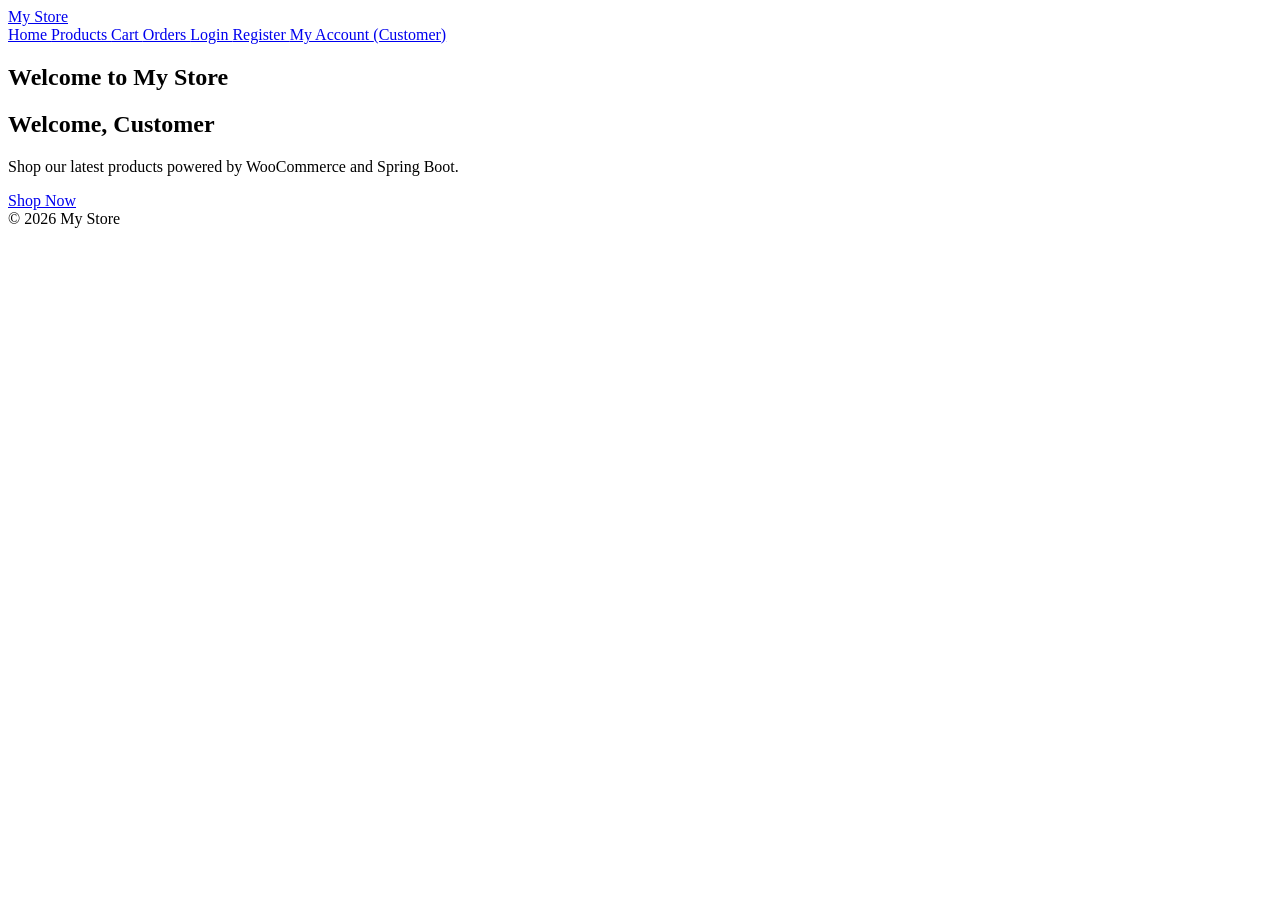
<file: website/src/main/resources/templates/index.html>
<!DOCTYPE html>
<html xmlns:th="http://www.thymeleaf.org">

<head>

    <meta charset="UTF-8">

    <meta
        name="viewport"
        content="width=device-width, initial-scale=1.0"
    >

    <title>My Store</title>

    <link
        rel="stylesheet"
        th:href="@{/css/style.css}"
    >

</head>

<body>


    <!-- =========================
         NAVBAR
    ========================== -->

    <nav class="navbar">

        <a
            href="/"
            class="logo"
        >
            My Store
        </a>


        <div class="nav-links">


            <a href="/">
                Home
            </a>


            <a href="/products">
                Products
            </a>


            <a href="/cart">
                Cart
            </a>


            <a href="/orders">
                Orders
            </a>


            <!-- NOT LOGGED IN -->

            <a
                href="/login"
                th:if="${!loggedIn}"
            >
                Login
            </a>


            <a
                href="/register"
                th:if="${!loggedIn}"
            >
                Register
            </a>


            <!-- LOGGED IN -->

            <a
                href="/account"
                class="account-nav-link"
                th:if="${loggedIn}"
            >

                My Account

                <span
                    th:if="${customerName != null}"
                    th:text="'(' + ${customerName} + ')'"
                >
                    (Customer)
                </span>

            </a>


        </div>

    </nav>


    <!-- =========================
         HERO
    ========================== -->

    <section class="hero">

        <div class="hero-content">


            <!-- LOGGED OUT -->

            <h1 th:if="${!loggedIn}">
                Welcome to My Store
            </h1>


            <!-- LOGGED IN -->

            <h1 th:if="${loggedIn}">

                Welcome,

                <span
                    th:text="${customerName}"
                >
                    Customer
                </span>

            </h1>


            <p>
                Shop our latest products powered by
                WooCommerce and Spring Boot.
            </p>


            <a
                href="/products"
                class="btn"
            >
                Shop Now
            </a>


        </div>

    </section>


    <!-- =========================
         FOOTER
    ========================== -->

    <footer class="footer">

        © 2026 My Store

    </footer>


</body>

</html>
</file>
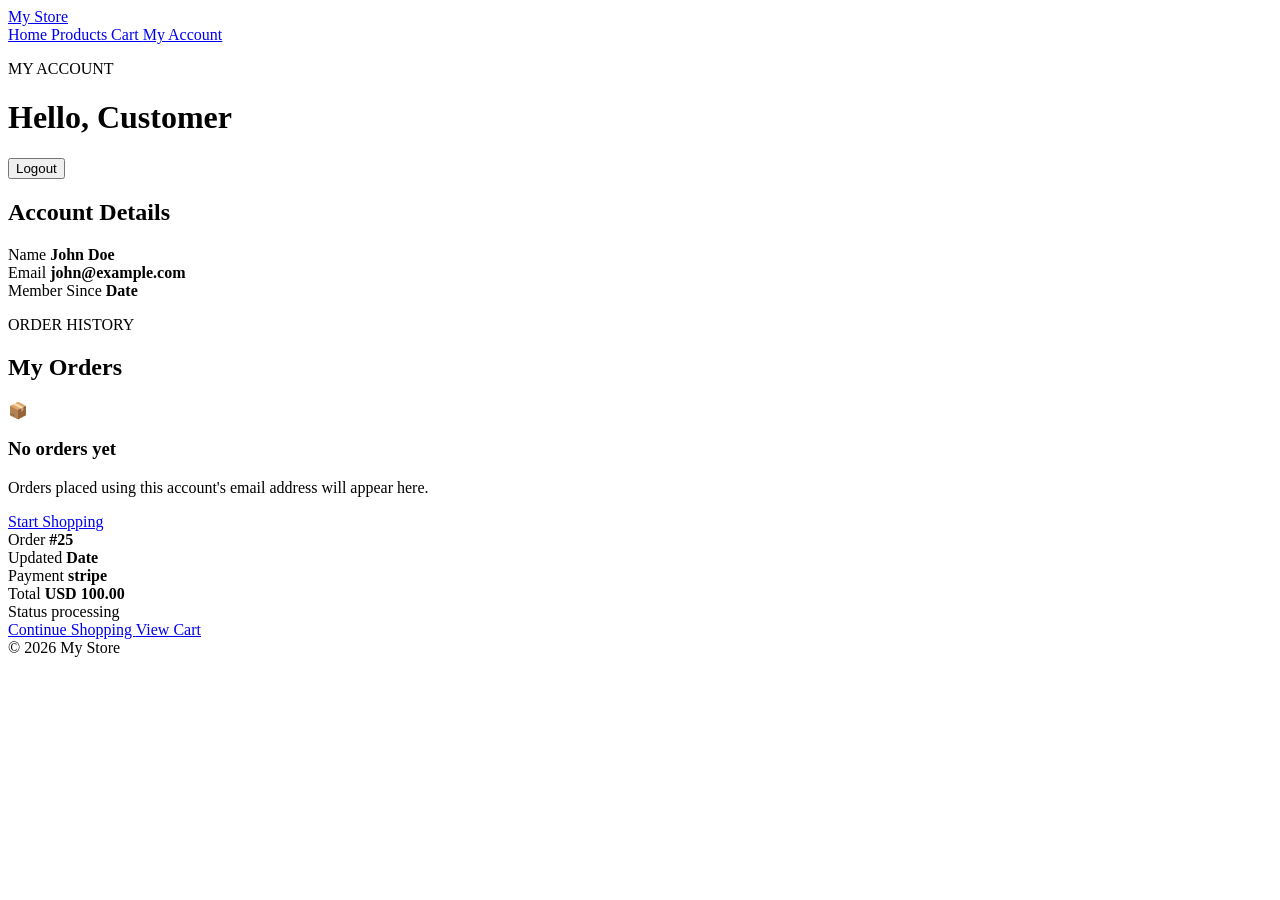
<file: website/src/main/resources/templates/account.html>
<!DOCTYPE html>

<html xmlns:th="http://www.thymeleaf.org">

<head>

    <meta charset="UTF-8">

    <meta
        name="viewport"
        content="width=device-width, initial-scale=1.0"
    >

    <title>My Account | My Store</title>

    <link
        rel="stylesheet"
        th:href="@{/css/style.css}"
    >

</head>


<body>


    <!-- =========================
         NAVBAR
    ========================== -->

    <nav class="navbar">

        <a
            href="/"
            class="logo"
        >
            My Store
        </a>


        <div class="nav-links">

            <a href="/">
                Home
            </a>

            <a href="/products">
                Products
            </a>

            <a href="/cart">
                Cart
            </a>

            <a href="/account">
                My Account
            </a>

        </div>

    </nav>


    <!-- =========================
         ACCOUNT PAGE
    ========================== -->

    <main class="container account-page">


        <!-- ACCOUNT HEADER -->

        <div class="account-header">

            <div>

                <p class="small-label">
                    MY ACCOUNT
                </p>


                <h1>

                    Hello,

                    <span
                        th:text="${customer.firstName}"
                    >
                        Customer
                    </span>

                </h1>

            </div>


            <form
                action="/logout"
                method="post"
            >

                <button
                    class="logout-button"
                    type="submit"
                >
                    Logout
                </button>

            </form>

        </div>


        <!-- =========================
             ACCOUNT DETAILS
        ========================== -->

        <section class="account-card">

            <h2>
                Account Details
            </h2>


            <div class="account-detail-row">

                <span>
                    Name
                </span>

                <strong
                    th:text="${customer.fullName}"
                >
                    John Doe
                </strong>

            </div>


            <div class="account-detail-row">

                <span>
                    Email
                </span>

                <strong
                    th:text="${customer.email}"
                >
                    john@example.com
                </strong>

            </div>


            <div class="account-detail-row">

                <span>
                    Member Since
                </span>

                <strong
                    th:text="${customer.createdAt}"
                >
                    Date
                </strong>

            </div>

        </section>


        <!-- =========================
             MY ORDERS
        ========================== -->

        <section class="my-orders-section">


            <div class="my-orders-heading">

                <div>

                    <p class="small-label">
                        ORDER HISTORY
                    </p>

                    <h2>
                        My Orders
                    </h2>

                </div>

            </div>


            <!-- NO ORDERS -->

            <div
                class="my-orders-empty"
                th:if="${orders.isEmpty()}"
            >

                <div class="my-orders-empty-icon">
                    📦
                </div>

                <h3>
                    No orders yet
                </h3>

                <p>
                    Orders placed using this account's
                    email address will appear here.
                </p>

                <a
                    href="/products"
                    class="btn"
                >
                    Start Shopping
                </a>

            </div>


            <!-- ORDER LIST -->

            <div
                class="my-orders-card"
                th:if="${!orders.isEmpty()}"
            >


                <div
                    class="my-order"
                    th:each="order : ${orders}"
                >


                    <!-- ORDER NUMBER -->

                    <div class="my-order-column">

                        <span class="my-order-label">
                            Order
                        </span>

                        <strong
                            th:text="'#' + ${order.orderNumber}"
                        >
                            #25
                        </strong>

                    </div>


                    <!-- DATE -->

                    <div class="my-order-column">

                        <span class="my-order-label">
                            Updated
                        </span>

                        <strong
                            th:text="${order.lastUpdated}"
                        >
                            Date
                        </strong>

                    </div>


                    <!-- PAYMENT -->

                    <div class="my-order-column">

                        <span class="my-order-label">
                            Payment
                        </span>

                        <strong
                            th:text="${order.paymentMethod}"
                        >
                            stripe
                        </strong>

                    </div>


                    <!-- TOTAL -->

                    <div class="my-order-column">

                        <span class="my-order-label">
                            Total
                        </span>

                        <strong>

                            <span
                                th:text="${order.currency}"
                            >
                                USD
                            </span>

                            <span
                                th:text="${order.total}"
                            >
                                100.00
                            </span>

                        </strong>

                    </div>


                    <!-- STATUS -->

                    <div class="my-order-column">

                        <span class="my-order-label">
                            Status
                        </span>


                        <span
                            class="orders-status"

                            th:classappend="
                                ${order.status == 'completed'}
                                ? ' status-completed'
                                : (${order.status == 'processing'}
                                ? ' status-processing'
                                : ' status-default')
                            "

                            th:text="${order.status}"
                        >
                            processing
                        </span>

                    </div>


                </div>


            </div>


        </section>


        <!-- =========================
             ACCOUNT ACTIONS
        ========================== -->

        <div class="account-actions">


            <a
                href="/products"
                class="account-action-primary"
            >
                Continue Shopping
            </a>


            <a
                href="/cart"
                class="account-action-secondary"
            >
                View Cart
            </a>


        </div>


    </main>


    <!-- =========================
         FOOTER
    ========================== -->

    <footer class="footer">

        © 2026 My Store

    </footer>


</body>

</html>
</file>
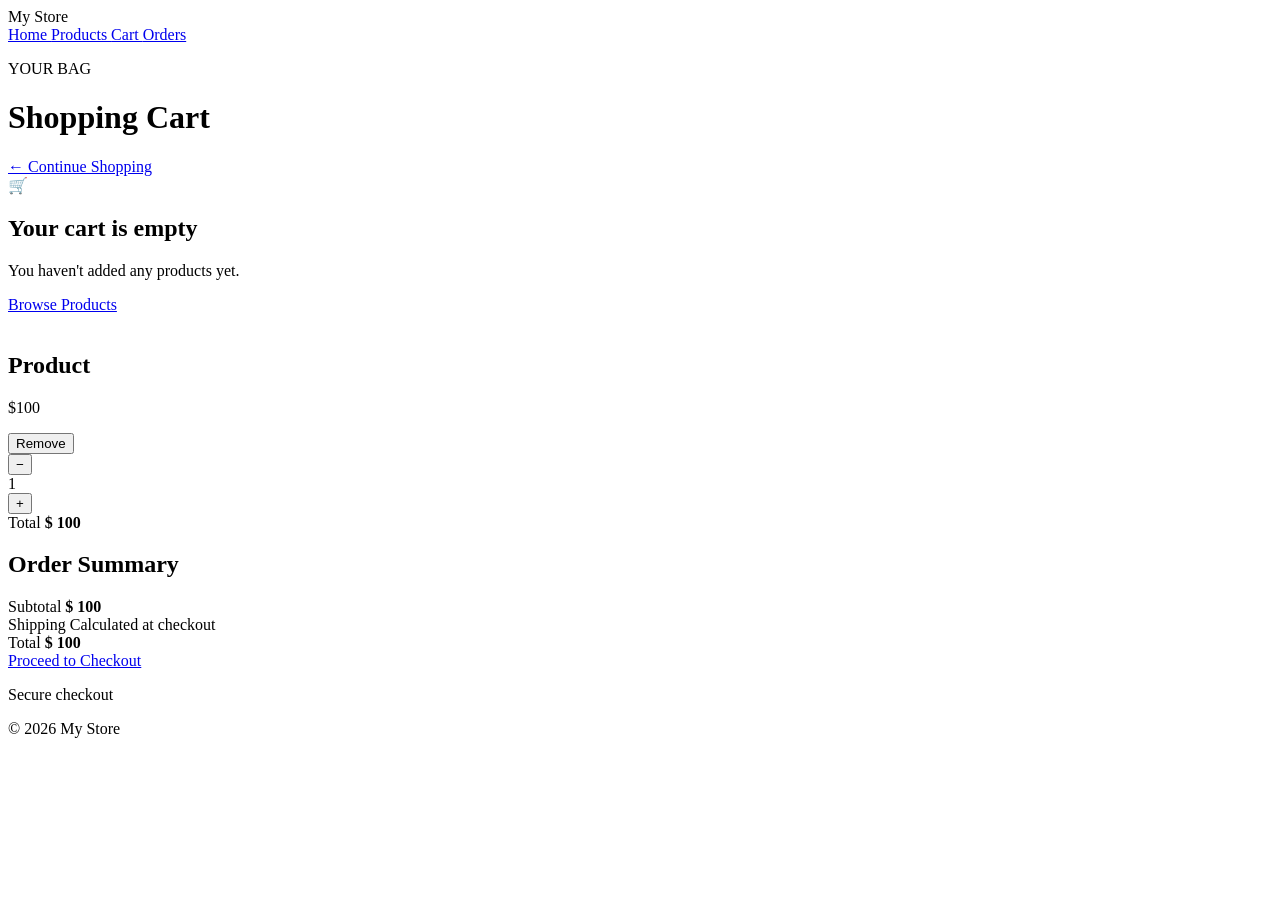
<file: website/src/main/resources/templates/cart.html>
<!DOCTYPE html>
<html xmlns:th="http://www.thymeleaf.org">

<head>

    <meta charset="UTF-8">

    <meta
        name="viewport"
        content="width=device-width, initial-scale=1.0"
    >

    <title>Shopping Cart | My Store</title>

    <link
        rel="stylesheet"
        th:href="@{/css/style.css}"
    >

</head>

<body>


    <!-- NAVBAR -->

    <nav class="navbar">

        <div class="logo">
            My Store
        </div>

        <div class="nav-links">

            <a href="/">
                Home
            </a>

            <a href="/products">
                Products
            </a>

            <a href="/cart">
                Cart
            </a>

            <a href="/orders">
                Orders
            </a>

        </div>

    </nav>


    <!-- CART -->

    <main class="container cart-page">


        <div class="cart-header">

            <div>

                <p class="small-label">
                    YOUR BAG
                </p>

                <h1>
                    Shopping Cart
                </h1>

            </div>


            <!-- CONTINUE SHOPPING BUTTON -->

            <a
                href="/products"
                class="continue-link"
            >

                <span class="continue-arrow">
                    ←
                </span>

                Continue Shopping

            </a>

        </div>


        <!-- EMPTY CART -->

        <div
            class="empty-cart"
            th:if="${cart.isEmpty()}"
        >

            <div class="empty-cart-icon">
                🛒
            </div>

            <h2>
                Your cart is empty
            </h2>

            <p>
                You haven't added any products yet.
            </p>

            <a
                href="/products"
                class="btn"
            >
                Browse Products
            </a>

        </div>


        <!-- CART CONTENT -->

        <div
            class="cart-layout"
            th:if="${!cart.isEmpty()}"
        >


            <!-- CART ITEMS -->

            <section class="cart-items">


                <article
                    class="cart-item"
                    th:each="item : ${cart}"
                >


                    <!-- IMAGE -->

                    <div class="cart-image-box">

                        <img
                            class="cart-product-image"

                            th:if="${item.product.images != null and !item.product.images.isEmpty()}"

                            th:src="${item.product.images[0].src}"

                            th:alt="${item.product.name}"
                        >

                    </div>


                    <!-- ITEM INFO -->

                    <div class="cart-item-info">


                        <div class="cart-item-top">

                            <div>

                                <h2
                                    th:text="${item.product.name}"
                                >
                                    Product
                                </h2>

                                <p
                                    class="cart-unit-price"
                                    th:text="${item.product.displayPrice}"
                                >
                                    $100
                                </p>

                            </div>


                            <!-- REMOVE -->

                            <form
                                action="/cart/remove"
                                method="post"
                            >

                                <input
                                    type="hidden"
                                    name="productId"
                                    th:value="${item.product.id}"
                                >

                                <button
                                    type="submit"
                                    class="remove-button"
                                >
                                    Remove
                                </button>

                            </form>

                        </div>


                        <div class="cart-bottom-row">


                            <!-- QUANTITY -->

                            <div class="quantity-control">


                                <form
                                    action="/cart/decrease"
                                    method="post"
                                >

                                    <input
                                        type="hidden"
                                        name="productId"
                                        th:value="${item.product.id}"
                                    >

                                    <button
                                        type="submit"
                                        class="quantity-button"
                                    >
                                        −
                                    </button>

                                </form>


                                <span
                                    class="quantity-number"
                                    th:text="${item.quantity}"
                                >
                                    1
                                </span>


                                <form
                                    action="/cart/increase"
                                    method="post"
                                >

                                    <input
                                        type="hidden"
                                        name="productId"
                                        th:value="${item.product.id}"
                                    >

                                    <button
                                        type="submit"
                                        class="quantity-button"
                                    >
                                        +
                                    </button>

                                </form>

                            </div>


                            <!-- TOTAL -->

                            <div class="item-total">

                                <span>
                                    Total
                                </span>

                                <strong>

                                    $

                                    <span
                                        th:text="${item.total}"
                                    >
                                        100
                                    </span>

                                </strong>

                            </div>

                        </div>

                    </div>

                </article>

            </section>


            <!-- ORDER SUMMARY -->

            <aside class="cart-summary">

                <h2>
                    Order Summary
                </h2>


                <div class="summary-row">

                    <span>
                        Subtotal
                    </span>

                    <strong>

                        $

                        <span
                            th:text="${cartTotal}"
                        >
                            100
                        </span>

                    </strong>

                </div>


                <div class="summary-row">

                    <span>
                        Shipping
                    </span>

                    <span>
                        Calculated at checkout
                    </span>

                </div>


                <div class="summary-divider">
                </div>


                <div class="summary-total">

                    <span>
                        Total
                    </span>

                    <strong>

                        $

                        <span
                            th:text="${cartTotal}"
                        >
                            100
                        </span>

                    </strong>

                </div>


                <a
                    href="/checkout"
                    class="checkout-button"
                >
                    Proceed to Checkout
                </a>


                <p class="secure-checkout">
                    Secure checkout
                </p>

            </aside>

        </div>

    </main>


    <footer class="footer">

        © 2026 My Store

    </footer>


</body>

</html>
</file>
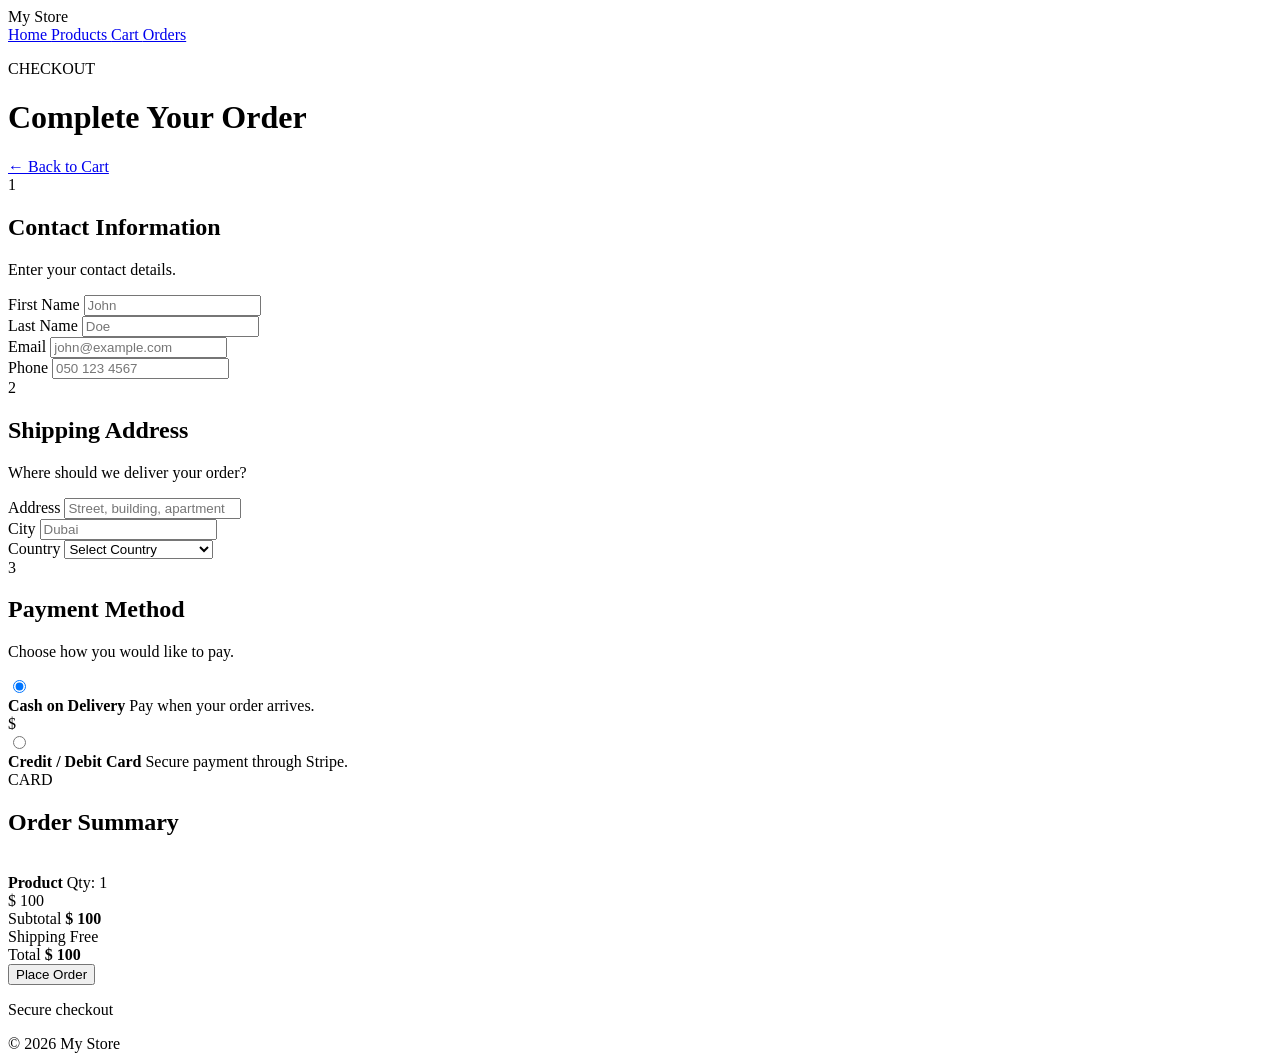
<file: website/src/main/resources/templates/checkout.html>
<!DOCTYPE html>
<html xmlns:th="http://www.thymeleaf.org">

<head>

    <meta charset="UTF-8">

    <meta
        name="viewport"
        content="width=device-width, initial-scale=1.0"
    >

    <title>Checkout | My Store</title>

    <link
        rel="stylesheet"
        th:href="@{/css/style.css}"
    >

</head>


<body>


    <!-- NAVBAR -->

    <nav class="navbar">

        <div class="logo">
            My Store
        </div>

        <div class="nav-links">

            <a href="/">
                Home
            </a>

            <a href="/products">
                Products
            </a>

            <a href="/cart">
                Cart
            </a>

            <a href="/orders">
                Orders
            </a>

        </div>

    </nav>


    <!-- CHECKOUT PAGE -->

    <main class="container checkout-page">


        <!-- HEADER -->

        <div class="checkout-header">

            <div>

                <p class="small-label">
                    CHECKOUT
                </p>

                <h1>
                    Complete Your Order
                </h1>

            </div>


            <a
                href="/cart"
                class="continue-link"
            >

                <span class="continue-arrow">
                    ←
                </span>

                Back to Cart

            </a>

        </div>


        <!-- CHECKOUT FORM -->

        <form
            action="/checkout/place-order"
            method="post"
        >


            <div class="checkout-layout">


                <!-- LEFT SIDE -->

                <section class="checkout-left">


                    <!-- CONTACT DETAILS -->

                    <div class="checkout-card">

                        <div class="checkout-section-title">

                            <span class="checkout-number">
                                1
                            </span>

                            <div>

                                <h2>
                                    Contact Information
                                </h2>

                                <p>
                                    Enter your contact details.
                                </p>

                            </div>

                        </div>


                        <div class="form-grid">


                            <div class="form-group">

                                <label for="firstName">
                                    First Name
                                </label>

                                <input
                                    id="firstName"
                                    type="text"
                                    name="firstName"
                                    placeholder="John"
                                    required
                                >

                            </div>


                            <div class="form-group">

                                <label for="lastName">
                                    Last Name
                                </label>

                                <input
                                    id="lastName"
                                    type="text"
                                    name="lastName"
                                    placeholder="Doe"
                                    required
                                >

                            </div>


                            <div class="form-group">

                                <label for="email">
                                    Email
                                </label>

                                <input
                                    id="email"
                                    type="email"
                                    name="email"
                                    placeholder="john@example.com"
                                    required
                                >

                            </div>


                            <div class="form-group">

                                <label for="phone">
                                    Phone
                                </label>

                                <input
                                    id="phone"
                                    type="tel"
                                    name="phone"
                                    placeholder="050 123 4567"
                                    required
                                >

                            </div>

                        </div>

                    </div>


                    <!-- SHIPPING ADDRESS -->

                    <div class="checkout-card">

                        <div class="checkout-section-title">

                            <span class="checkout-number">
                                2
                            </span>

                            <div>

                                <h2>
                                    Shipping Address
                                </h2>

                                <p>
                                    Where should we deliver your order?
                                </p>

                            </div>

                        </div>


                        <div class="form-grid">


                            <div class="form-group full-width">

                                <label for="address">
                                    Address
                                </label>

                                <input
                                    id="address"
                                    type="text"
                                    name="address"
                                    placeholder="Street, building, apartment"
                                    required
                                >

                            </div>


                            <div class="form-group">

                                <label for="city">
                                    City
                                </label>

                                <input
                                    id="city"
                                    type="text"
                                    name="city"
                                    placeholder="Dubai"
                                    required
                                >

                            </div>


                            <div class="form-group">

                                <label for="country">
                                    Country
                                </label>

                                <select
                                    id="country"
                                    name="country"
                                    required
                                >

                                    <option value="">
                                        Select Country
                                    </option>

                                    <option value="AE">
                                        United Arab Emirates
                                    </option>

                                    <option value="LB">
                                        Lebanon
                                    </option>

                                    <option value="SA">
                                        Saudi Arabia
                                    </option>

                                </select>

                            </div>

                        </div>

                    </div>


                    <!-- PAYMENT -->

                    <div class="checkout-card">

                        <div class="checkout-section-title">

                            <span class="checkout-number">
                                3
                            </span>

                            <div>

                                <h2>
                                    Payment Method
                                </h2>

                                <p>
                                    Choose how you would like to pay.
                                </p>

                            </div>

                        </div>


                        <div class="payment-options">


                            <!-- CASH -->

                            <label class="payment-option">

                                <div class="payment-option-left">

                                    <input
                                        type="radio"
                                        name="paymentMethod"
                                        value="cod"
                                        checked
                                    >

                                    <div>

                                        <strong>
                                            Cash on Delivery
                                        </strong>

                                        <span>
                                            Pay when your order arrives.
                                        </span>

                                    </div>

                                </div>


                                <div class="payment-icon">
                                    $
                                </div>

                            </label>


                            <!-- STRIPE -->

                            <label class="payment-option">

                                <div class="payment-option-left">

                                    <input
                                        type="radio"
                                        name="paymentMethod"
                                        value="stripe"
                                    >

                                    <div>

                                        <strong>
                                            Credit / Debit Card
                                        </strong>

                                        <span>
                                            Secure payment through Stripe.
                                        </span>

                                    </div>

                                </div>


                                <div class="payment-icon">
                                    CARD
                                </div>

                            </label>

                        </div>

                    </div>

                </section>


                <!-- RIGHT SIDE -->

                <aside class="checkout-summary">


                    <h2>
                        Order Summary
                    </h2>


                    <!-- ITEMS -->

                    <div
                        class="checkout-summary-item"
                        th:each="item : ${cart}"
                    >


                        <div class="checkout-item-image">

                            <img
                                th:if="${item.product.images != null and !item.product.images.isEmpty()}"

                                th:src="${item.product.images[0].src}"

                                th:alt="${item.product.name}"
                            >

                        </div>


                        <div class="checkout-item-details">

                            <strong
                                th:text="${item.product.name}"
                            >
                                Product
                            </strong>

                            <span>

                                Qty:

                                <span
                                    th:text="${item.quantity}"
                                >
                                    1
                                </span>

                            </span>

                        </div>


                        <div class="checkout-item-price">

                            $

                            <span
                                th:text="${item.total}"
                            >
                                100
                            </span>

                        </div>


                    </div>


                    <div class="summary-divider">
                    </div>


                    <div class="summary-row">

                        <span>
                            Subtotal
                        </span>

                        <strong>

                            $

                            <span th:text="${cartTotal}">
                                100
                            </span>

                        </strong>

                    </div>


                    <div class="summary-row">

                        <span>
                            Shipping
                        </span>

                        <span>
                            Free
                        </span>

                    </div>


                    <div class="summary-divider">
                    </div>


                    <div class="summary-total">

                        <span>
                            Total
                        </span>

                        <strong>

                            $

                            <span th:text="${cartTotal}">
                                100
                            </span>

                        </strong>

                    </div>


                    <button
                        type="submit"
                        class="place-order-button"
                    >
                        Place Order
                    </button>


                    <p class="secure-checkout">
                        Secure checkout
                    </p>


                </aside>


            </div>


        </form>


    </main>


    <!-- FOOTER -->

    <footer class="footer">

        © 2026 My Store

    </footer>


</body>

</html>
</file>
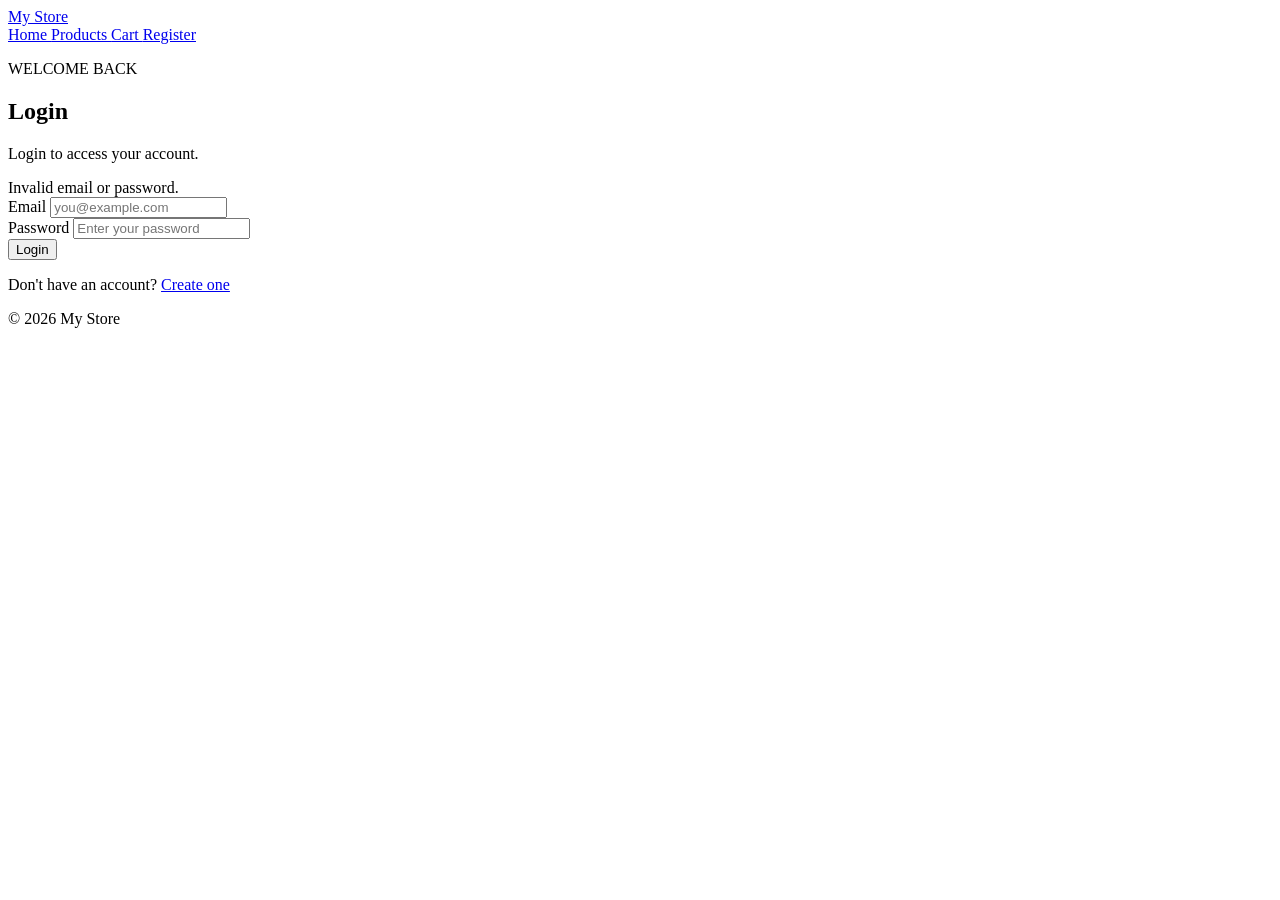
<file: website/src/main/resources/templates/login.html>
<!DOCTYPE html>
<html xmlns:th="http://www.thymeleaf.org">

<head>

    <meta charset="UTF-8">

    <meta
        name="viewport"
        content="width=device-width, initial-scale=1.0"
    >

    <title>Login | My Store</title>

    <link
        rel="stylesheet"
        th:href="@{/css/style.css}"
    >

</head>

<body>


    <nav class="navbar">

        <a
            href="/"
            class="logo"
        >
            My Store
        </a>

        <div class="nav-links">

            <a href="/">
                Home
            </a>

            <a href="/products">
                Products
            </a>

            <a href="/cart">
                Cart
            </a>

            <a href="/register">
                Register
            </a>

        </div>

    </nav>


    <main class="container account-auth-page">

        <section class="account-auth-card">


            <p class="small-label">
                WELCOME BACK
            </p>


            <h1>
                Login
            </h1>


            <p class="account-auth-subtitle">
                Login to access your account.
            </p>


            <div
                class="account-error"
                th:if="${error != null}"
                th:text="${error}"
            >
                Invalid email or password.
            </div>


            <form
                action="/login"
                method="post"
            >


                <div class="form-group">

                    <label for="email">
                        Email
                    </label>

                    <input
                        id="email"
                        name="email"
                        type="email"
                        placeholder="you@example.com"
                        required
                    >

                </div>


                <div class="form-group login-password">

                    <label for="password">
                        Password
                    </label>

                    <input
                        id="password"
                        name="password"
                        type="password"
                        placeholder="Enter your password"
                        required
                    >

                </div>


                <button
                    class="account-submit-button"
                    type="submit"
                >
                    Login
                </button>


            </form>


            <p class="account-switch">

                Don't have an account?

                <a href="/register">
                    Create one
                </a>

            </p>


        </section>

    </main>


    <footer class="footer">
        © 2026 My Store
    </footer>


</body>

</html>
</file>
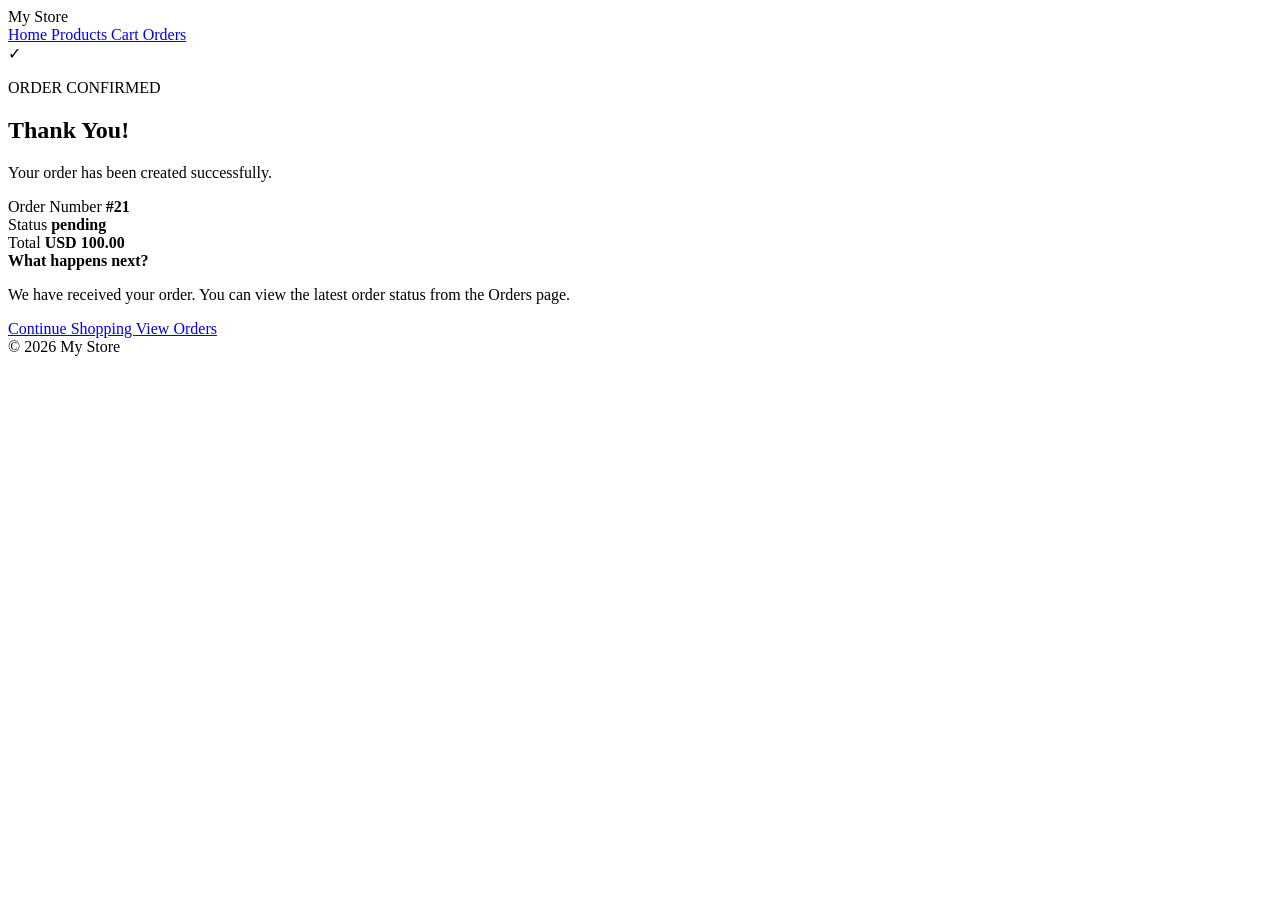
<file: website/src/main/resources/templates/order-confirmation.html>
<!DOCTYPE html>
<html xmlns:th="http://www.thymeleaf.org">

<head>

    <meta charset="UTF-8">

    <meta
        name="viewport"
        content="width=device-width, initial-scale=1.0"
    >

    <title>Order Confirmed | My Store</title>

    <link
        rel="stylesheet"
        th:href="@{/css/style.css}"
    >

</head>


<body>


    <!-- NAVBAR -->

    <nav class="navbar">

        <div class="logo">
            My Store
        </div>

        <div class="nav-links">

            <a href="/">
                Home
            </a>

            <a href="/products">
                Products
            </a>

            <a href="/cart">
                Cart
            </a>

            <a href="/orders">
                Orders
            </a>

        </div>

    </nav>


    <!-- CONFIRMATION -->

    <main class="container confirmation-page">


        <section class="confirmation-card">


            <!-- SUCCESS ICON -->

            <div class="success-icon">
                ✓
            </div>


            <!-- TITLE -->

            <p class="small-label">
                ORDER CONFIRMED
            </p>

            <h1>
                Thank You!
            </h1>

            <p class="confirmation-message">
                Your order has been created successfully.
            </p>


            <!-- ORDER INFO -->

            <div class="confirmation-details">


                <div class="confirmation-row">

                    <span>
                        Order Number
                    </span>

                    <strong
                        th:text="'#' + ${order.number}"
                    >
                        #21
                    </strong>

                </div>


                <div class="confirmation-row">

                    <span>
                        Status
                    </span>

                    <strong
                        class="order-status-badge"
                        th:text="${order.status}"
                    >
                        pending
                    </strong>

                </div>


                <div class="confirmation-row">

                    <span>
                        Total
                    </span>

                    <strong>

                        <span
                            th:text="${order.currency}"
                        >
                            USD
                        </span>

                        <span
                            th:text="${order.total}"
                        >
                            100.00
                        </span>

                    </strong>

                </div>


            </div>


            <!-- MESSAGE -->

            <div class="confirmation-note">

                <strong>
                    What happens next?
                </strong>

                <p>
                    We have received your order.
                    You can view the latest order status
                    from the Orders page.
                </p>

            </div>


            <!-- BUTTONS -->

            <div class="confirmation-actions">


                <a
                    href="/products"
                    class="confirmation-primary-button"
                >
                    Continue Shopping
                </a>


                <a
                    href="/orders"
                    class="confirmation-secondary-button"
                >
                    View Orders
                </a>


            </div>


        </section>


    </main>


    <!-- FOOTER -->

    <footer class="footer">

        © 2026 My Store

    </footer>


</body>

</html>
</file>
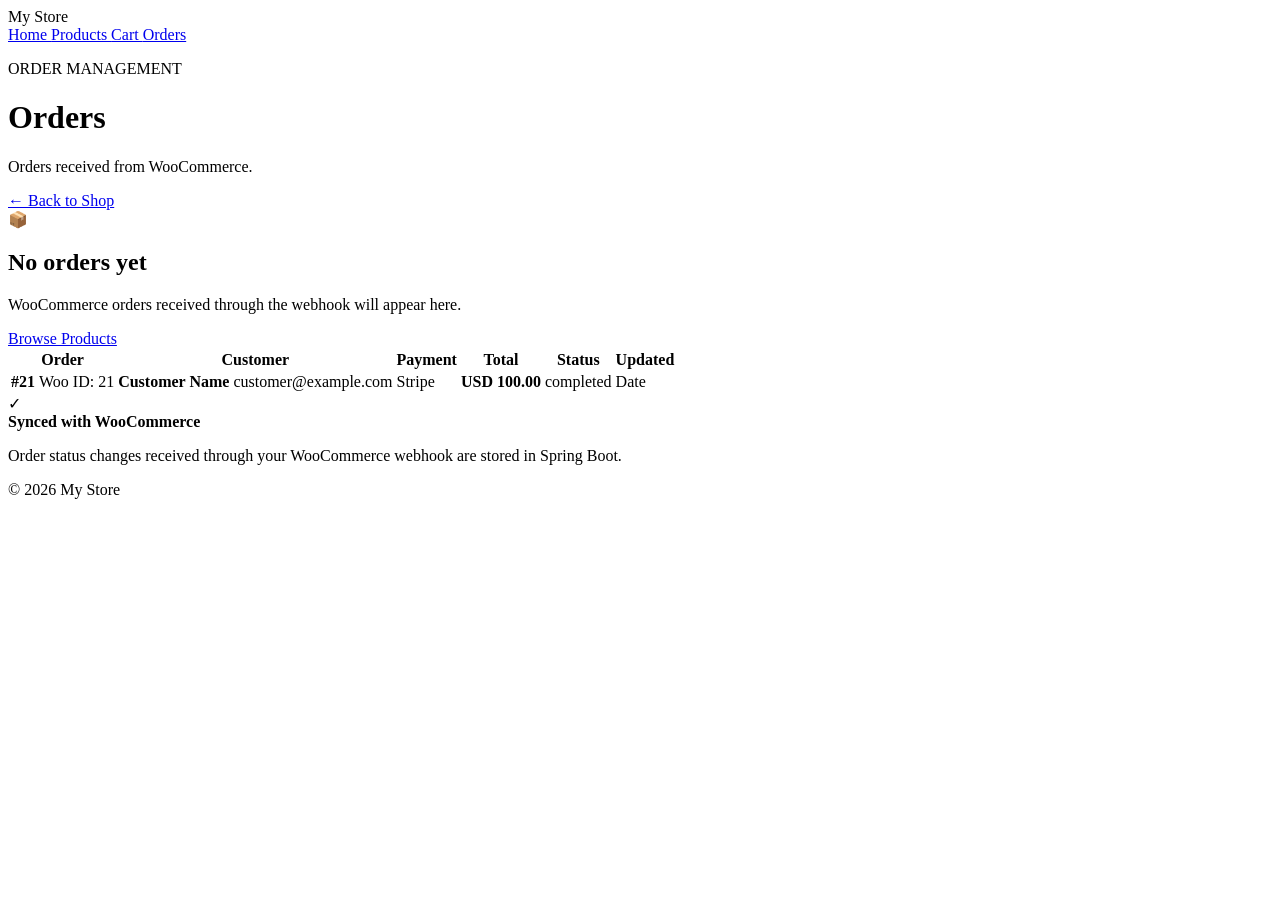
<file: website/src/main/resources/templates/orders.html>
<!DOCTYPE html>
<html xmlns:th="http://www.thymeleaf.org">

<head>

    <meta charset="UTF-8">

    <meta
        name="viewport"
        content="width=device-width, initial-scale=1.0"
    >

    <title>Orders | My Store</title>

    <link
        rel="stylesheet"
        th:href="@{/css/style.css}"
    >

</head>

<body>


    <!-- NAVBAR -->

    <nav class="navbar">

        <div class="logo">
            My Store
        </div>

        <div class="nav-links">

            <a href="/">
                Home
            </a>

            <a href="/products">
                Products
            </a>

            <a href="/cart">
                Cart
            </a>

            <a href="/orders">
                Orders
            </a>

        </div>

    </nav>


    <!-- ORDERS PAGE -->

    <main class="container orders-page">


        <!-- HEADER -->

        <div class="orders-header">

            <div>

                <p class="small-label">
                    ORDER MANAGEMENT
                </p>

                <h1>
                    Orders
                </h1>

                <p class="orders-subtitle">
                    Orders received from WooCommerce.
                </p>

            </div>


            <a
                href="/products"
                class="continue-link"
            >

                <span class="continue-arrow">
                    ←
                </span>

                Back to Shop

            </a>

        </div>


        <!-- EMPTY STATE -->

        <section
            class="empty-orders"
            th:if="${orders.isEmpty()}"
        >

            <div class="empty-orders-icon">
                📦
            </div>

            <h2>
                No orders yet
            </h2>

            <p>
                WooCommerce orders received through the webhook
                will appear here.
            </p>

            <a
                href="/products"
                class="btn"
            >
                Browse Products
            </a>

        </section>


        <!-- ORDERS -->

        <section
            class="orders-card"
            th:if="${!orders.isEmpty()}"
        >


            <!-- DESKTOP TABLE -->

            <div class="orders-table-wrapper">

                <table class="orders-table">


                    <thead>

                        <tr>

                            <th>
                                Order
                            </th>

                            <th>
                                Customer
                            </th>

                            <th>
                                Payment
                            </th>

                            <th>
                                Total
                            </th>

                            <th>
                                Status
                            </th>

                            <th>
                                Updated
                            </th>

                        </tr>

                    </thead>


                    <tbody>


                        <tr th:each="order : ${orders}">


                            <!-- ORDER -->

                            <td>

                                <div class="order-number">

                                    <strong
                                        th:text="'#' + ${order.orderNumber}"
                                    >
                                        #21
                                    </strong>

                                    <span>

                                        Woo ID:

                                        <span
                                            th:text="${order.wooCommerceOrderId}"
                                        >
                                            21
                                        </span>

                                    </span>

                                </div>

                            </td>


                            <!-- CUSTOMER -->

                            <td>

                                <div class="order-customer">

                                    <strong
                                        th:text="${order.customerName}"
                                    >
                                        Customer Name
                                    </strong>

                                    <span
                                        th:text="${order.email}"
                                    >
                                        customer@example.com
                                    </span>

                                </div>

                            </td>


                            <!-- PAYMENT -->

                            <td>

                                <span
                                    class="payment-badge"
                                    th:text="${order.paymentMethod}"
                                >
                                    Stripe
                                </span>

                            </td>


                            <!-- TOTAL -->

                            <td>

                                <strong class="order-total">

                                    <span
                                        th:text="${order.currency}"
                                    >
                                        USD
                                    </span>

                                    <span
                                        th:text="${order.total}"
                                    >
                                        100.00
                                    </span>

                                </strong>

                            </td>


                            <!-- STATUS -->

                            <td>

                                <span
                                    class="orders-status"

                                    th:classappend="
                                        ${order.status == 'completed'}
                                        ? ' status-completed'
                                        : (${order.status == 'processing'}
                                        ? ' status-processing'
                                        : ' status-default')
                                    "

                                    th:text="${order.status}"
                                >
                                    completed
                                </span>

                            </td>


                            <!-- UPDATED -->

                            <td>

                                <span
                                    class="order-date"
                                    th:text="${order.lastUpdated}"
                                >
                                    Date
                                </span>

                            </td>


                        </tr>


                    </tbody>


                </table>

            </div>


        </section>


        <!-- INFO -->

        <div
            class="orders-info"
            th:if="${!orders.isEmpty()}"
        >

            <div class="orders-info-icon">
                ✓
            </div>

            <div>

                <strong>
                    Synced with WooCommerce
                </strong>

                <p>
                    Order status changes received through your
                    WooCommerce webhook are stored in Spring Boot.
                </p>

            </div>

        </div>


    </main>


    <!-- FOOTER -->

    <footer class="footer">

        © 2026 My Store

    </footer>


</body>

</html>
</file>
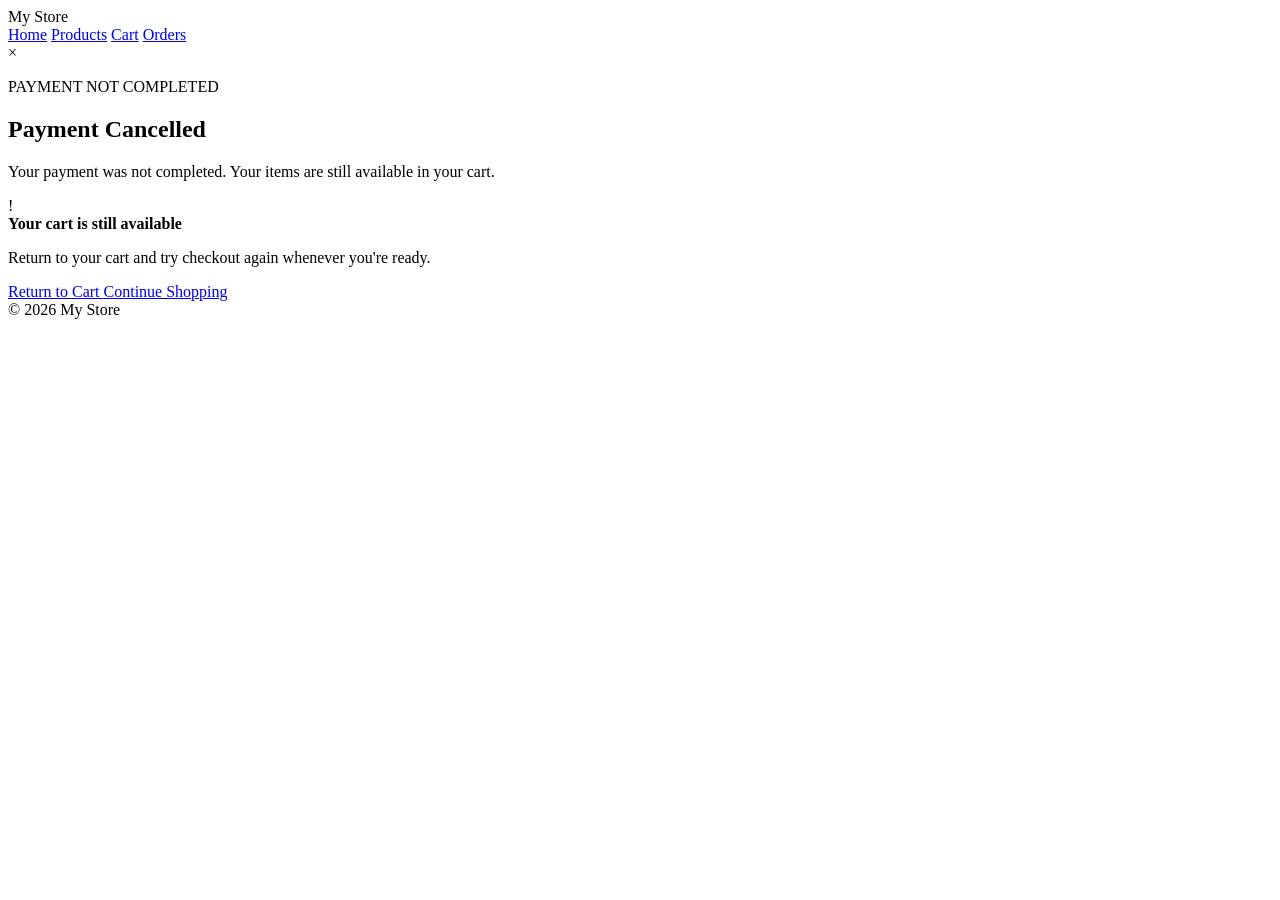
<file: website/src/main/resources/templates/payment-cancel.html>
<!DOCTYPE html>
<html xmlns:th="http://www.thymeleaf.org">

<head>
    <meta charset="UTF-8">

    <meta
        name="viewport"
        content="width=device-width, initial-scale=1.0"
    >

    <title>Payment Cancelled | My Store</title>

    <link
        rel="stylesheet"
        th:href="@{/css/style.css}"
    >
</head>

<body>

    <nav class="navbar">

        <div class="logo">
            My Store
        </div>

        <div class="nav-links">
            <a href="/">Home</a>
            <a href="/products">Products</a>
            <a href="/cart">Cart</a>
            <a href="/orders">Orders</a>
        </div>

    </nav>


    <main class="container payment-result-page">

        <section class="payment-result-card">

            <div class="payment-cancel-icon">
                ×
            </div>

            <p class="small-label">
                PAYMENT NOT COMPLETED
            </p>

            <h1>
                Payment Cancelled
            </h1>

            <p class="payment-result-message">
                Your payment was not completed.
                Your items are still available in your cart.
            </p>


            <div class="payment-warning-box">

                <div class="payment-warning-icon">
                    !
                </div>

                <div>

                    <strong>
                        Your cart is still available
                    </strong>

                    <p>
                        Return to your cart and try
                        checkout again whenever you're ready.
                    </p>

                </div>

            </div>


            <div class="payment-result-actions">

                <a
                    href="/cart"
                    class="payment-primary-button"
                >
                    Return to Cart
                </a>

                <a
                    href="/products"
                    class="payment-secondary-button"
                >
                    Continue Shopping
                </a>

            </div>

        </section>

    </main>


    <footer class="footer">
        © 2026 My Store
    </footer>

</body>

</html>
</file>
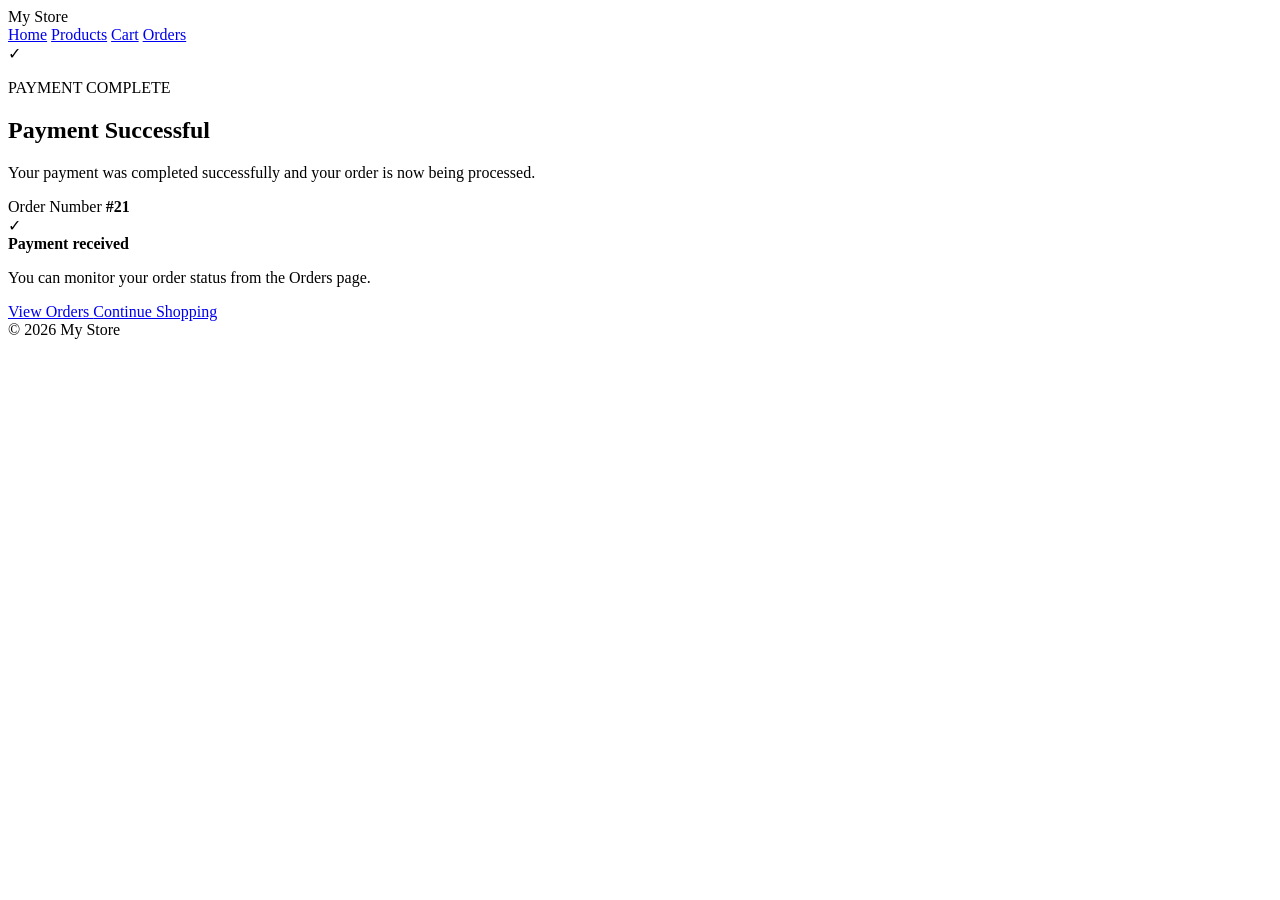
<file: website/src/main/resources/templates/payment-success.html>
<!DOCTYPE html>
<html xmlns:th="http://www.thymeleaf.org">

<head>
    <meta charset="UTF-8">

    <meta
        name="viewport"
        content="width=device-width, initial-scale=1.0"
    >

    <title>Payment Successful | My Store</title>

    <link
        rel="stylesheet"
        th:href="@{/css/style.css}"
    >
</head>

<body>

    <nav class="navbar">

        <div class="logo">
            My Store
        </div>

        <div class="nav-links">
            <a href="/">Home</a>
            <a href="/products">Products</a>
            <a href="/cart">Cart</a>
            <a href="/orders">Orders</a>
        </div>

    </nav>


    <main class="container payment-result-page">

        <section class="payment-result-card">

            <div class="payment-success-icon">
                ✓
            </div>

            <p class="small-label">
                PAYMENT COMPLETE
            </p>

            <h1>
                Payment Successful
            </h1>

            <p class="payment-result-message">
                Your payment was completed successfully
                and your order is now being processed.
            </p>


            <div
                class="payment-order-box"
                th:if="${orderId != null}"
            >

                <span>
                    Order Number
                </span>

                <strong
                    th:text="'#' + ${orderId}"
                >
                    #21
                </strong>

            </div>


            <div class="payment-info-box">

                <div class="payment-info-icon">
                    ✓
                </div>

                <div>

                    <strong>
                        Payment received
                    </strong>

                    <p>
                        You can monitor your order status
                        from the Orders page.
                    </p>

                </div>

            </div>


            <div class="payment-result-actions">

                <a
                    href="/orders"
                    class="payment-primary-button"
                >
                    View Orders
                </a>

                <a
                    href="/products"
                    class="payment-secondary-button"
                >
                    Continue Shopping
                </a>

            </div>

        </section>

    </main>


    <footer class="footer">
        © 2026 My Store
    </footer>

</body>

</html>
</file>
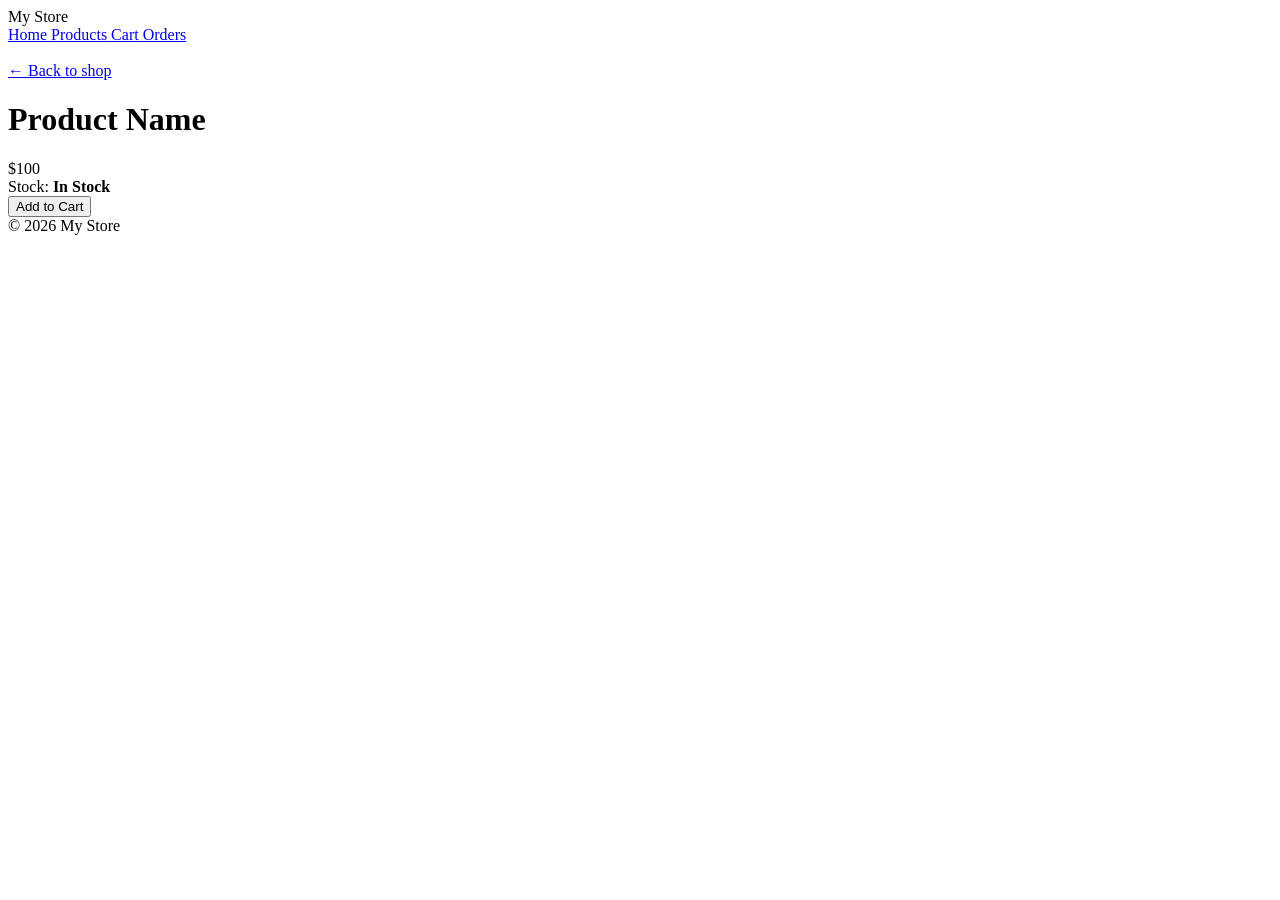
<file: website/src/main/resources/templates/product-details.html>
<!DOCTYPE html>
<html xmlns:th="http://www.thymeleaf.org">

<head>
    <meta charset="UTF-8">

    <meta
        name="viewport"
        content="width=device-width, initial-scale=1.0"
    >

    <title th:text="${product.name}">
        Product Details
    </title>

    <link
        rel="stylesheet"
        th:href="@{/css/style.css}"
    >
</head>

<body>

    <!-- NAVBAR -->

    <nav class="navbar">

        <div class="logo">
            My Store
        </div>

        <div class="nav-links">

            <a href="/">
                Home
            </a>

            <a href="/products">
                Products
            </a>

            <a href="/cart">
                Cart
            </a>

            <a href="/orders">
                Orders
            </a>

        </div>

    </nav>


    <!-- PRODUCT DETAILS -->

    <main class="container">

        <div class="product-details">


            <!-- PRODUCT IMAGE -->

            <div>

                <img
                    class="details-image"

                    th:if="${product.images != null and !product.images.isEmpty()}"

                    th:src="${product.images[0].src}"

                    th:alt="${product.name}"
                >

            </div>


            <!-- PRODUCT INFORMATION -->

            <div class="product-info">


                <!-- BACK BUTTON -->

                <a
                    href="/products"
                    class="back-link"
                >

                    <span class="back-arrow">
                        ←
                    </span>

                    Back to shop

                </a>


                <!-- PRODUCT NAME -->

                <h1 th:text="${product.name}">
                    Product Name
                </h1>


                <!-- PRODUCT PRICE -->

                <div
                    class="price"
                    th:text="${product.displayPrice}"
                >
                    $100
                </div>


                <!-- STOCK -->

                <div class="stock">

                    Stock:

                    <strong th:text="${product.stockText}">
                        In Stock
                    </strong>

                </div>


                <!-- ADD TO CART -->

                <form
                    action="/cart/add"
                    method="post"
                >

                    <input
                        type="hidden"
                        name="productId"
                        th:value="${product.id}"
                    >

                    <button
                        type="submit"
                        class="btn"
                    >
                        Add to Cart
                    </button>

                </form>


            </div>

        </div>

    </main>


    <!-- FOOTER -->

    <footer class="footer">

        © 2026 My Store

    </footer>

</body>

</html>
</file>
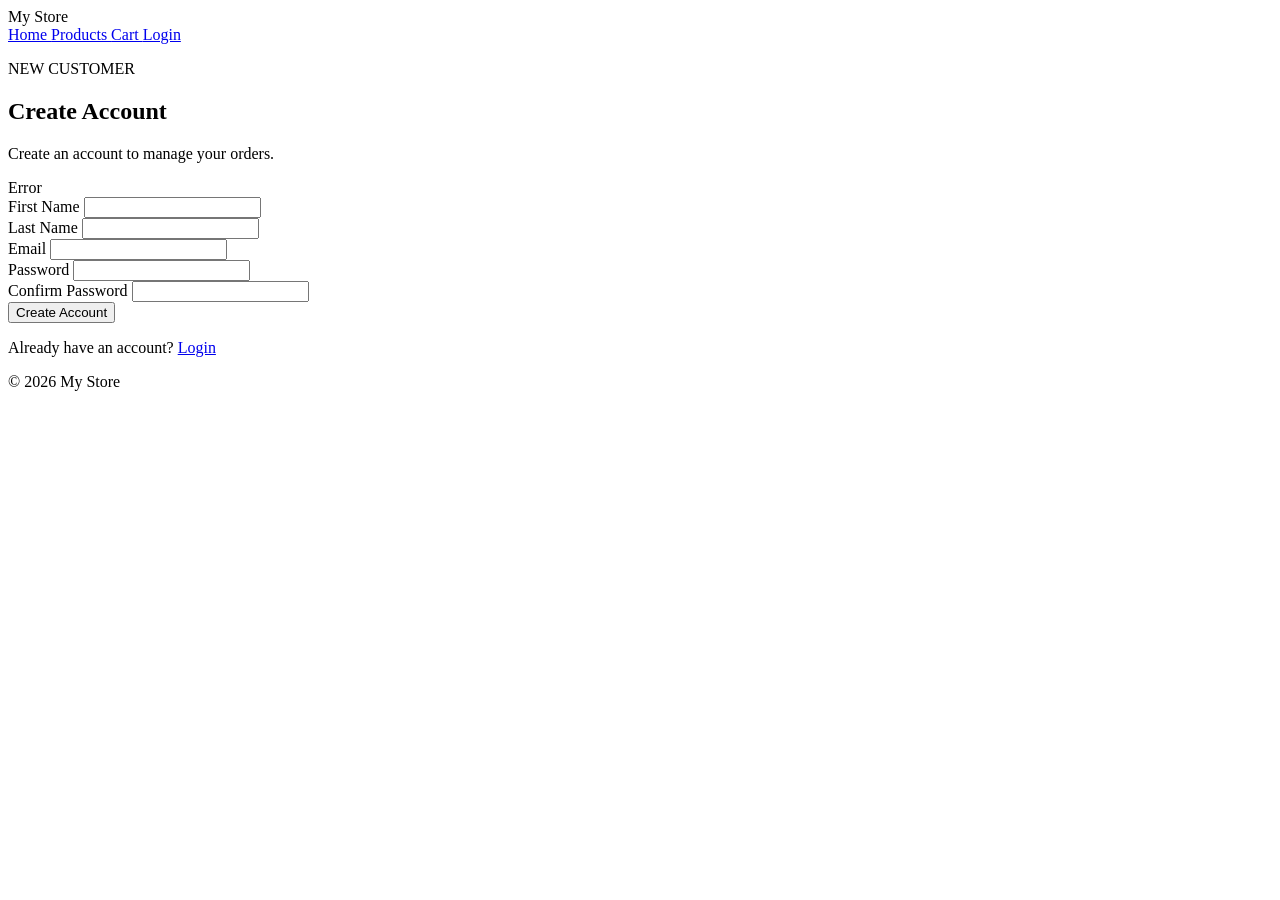
<file: website/src/main/resources/templates/register.html>
<!DOCTYPE html>
<html xmlns:th="http://www.thymeleaf.org">

<head>

    <meta charset="UTF-8">

    <meta
        name="viewport"
        content="width=device-width, initial-scale=1.0"
    >

    <title>Create Account | My Store</title>

    <link
        rel="stylesheet"
        th:href="@{/css/style.css}"
    >

</head>

<body>


    <nav class="navbar">

        <div class="logo">
            My Store
        </div>

        <div class="nav-links">

            <a href="/">
                Home
            </a>

            <a href="/products">
                Products
            </a>

            <a href="/cart">
                Cart
            </a>

            <a href="/login">
                Login
            </a>

        </div>

    </nav>


    <main class="container account-auth-page">

        <section class="account-auth-card">


            <p class="small-label">
                NEW CUSTOMER
            </p>


            <h1>
                Create Account
            </h1>


            <p class="account-auth-subtitle">
                Create an account to manage your orders.
            </p>


            <div
                class="account-error"
                th:if="${error != null}"
                th:text="${error}"
            >
                Error
            </div>


            <form
                action="/register"
                method="post"
            >


                <div class="form-grid">


                    <div class="form-group">

                        <label for="firstName">
                            First Name
                        </label>

                        <input
                            id="firstName"
                            name="firstName"
                            type="text"
                            required
                        >

                    </div>


                    <div class="form-group">

                        <label for="lastName">
                            Last Name
                        </label>

                        <input
                            id="lastName"
                            name="lastName"
                            type="text"
                            required
                        >

                    </div>


                    <div class="form-group full-width">

                        <label for="email">
                            Email
                        </label>

                        <input
                            id="email"
                            name="email"
                            type="email"
                            required
                        >

                    </div>


                    <div class="form-group full-width">

                        <label for="password">
                            Password
                        </label>

                        <input
                            id="password"
                            name="password"
                            type="password"
                            minlength="6"
                            required
                        >

                    </div>


                    <div class="form-group full-width">

                        <label for="confirmPassword">
                            Confirm Password
                        </label>

                        <input
                            id="confirmPassword"
                            name="confirmPassword"
                            type="password"
                            minlength="6"
                            required
                        >

                    </div>


                </div>


                <button
                    class="account-submit-button"
                    type="submit"
                >
                    Create Account
                </button>


            </form>


            <p class="account-switch">

                Already have an account?

                <a href="/login">
                    Login
                </a>

            </p>


        </section>

    </main>


    <footer class="footer">
        © 2026 My Store
    </footer>


</body>

</html>
</file>
